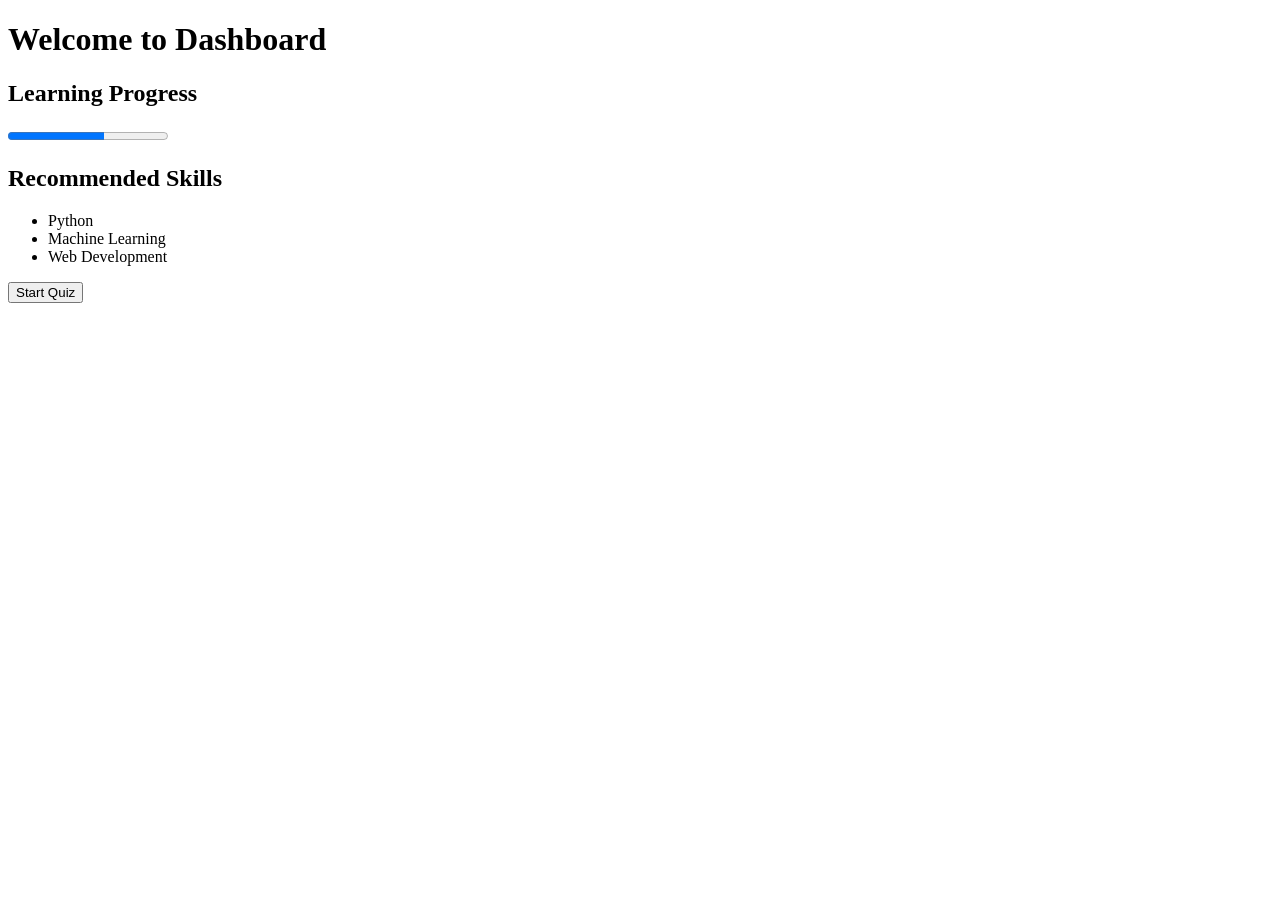
<file: dashboard.html>
<!DOCTYPE html>
<html>
<head>
    <title>Dashboard</title>
</head>

<body>

<h1>Welcome to Dashboard</h1>

<div>

    <h2>Learning Progress</h2>

    <progress value="60" max="100"></progress>

</div>

<div>

    <h2>Recommended Skills</h2>

    <ul>
        <li>Python</li>
        <li>Machine Learning</li>
        <li>Web Development</li>
    </ul>

</div>

<a href="/quiz">
    <button>Start Quiz</button>
</a>

</body>
</html>
</file>
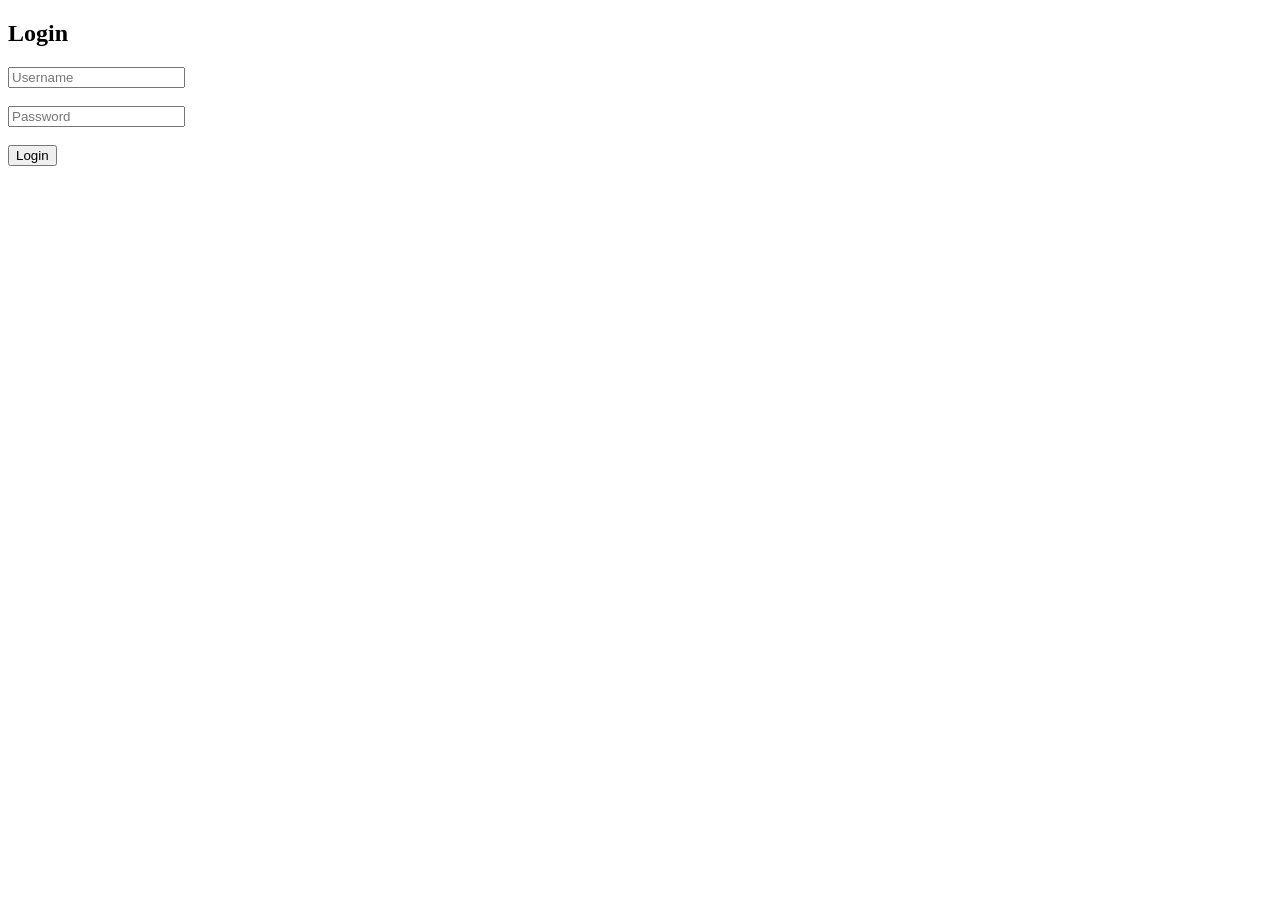
<file: login.html>
<!DOCTYPE html>
<html>
<head>
    <title>Login</title>
</head>

<body>

<h2>Login</h2>

<form method="POST">

    <input type="text"
           name="username"
           placeholder="Username">

    <br><br>

    <input type="password"
           name="password"
           placeholder="Password">

    <br><br>

    <button type="submit">
        Login
    </button>

</form>

</body>
</html>
</file>
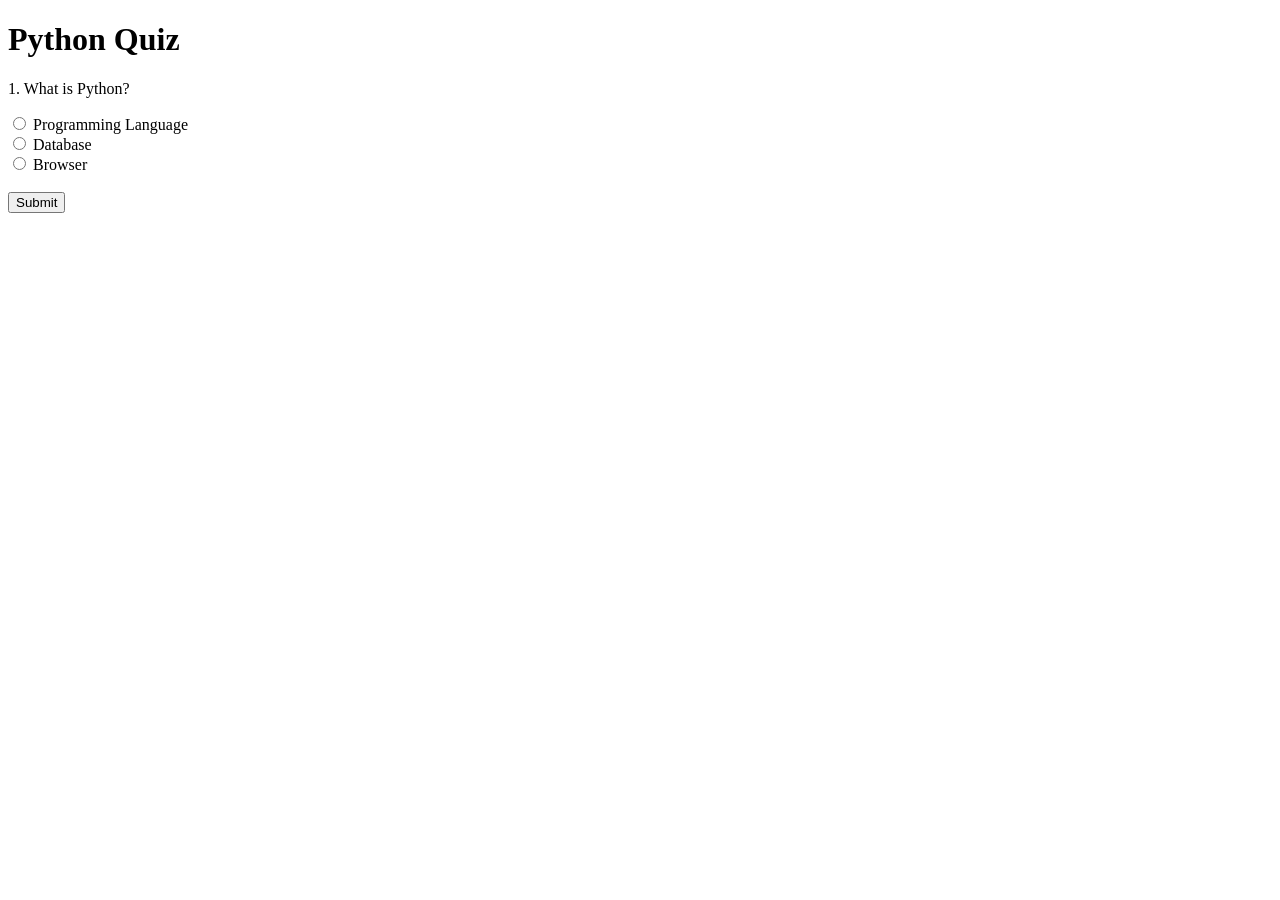
<file: quiz.html>
<!DOCTYPE html>
<html>
<head>
    <title>Quiz</title>
</head>

<body>

<h1>Python Quiz</h1>

<form>

<p>1. What is Python?</p>

<input type="radio" name="q1"> Programming Language
<br>

<input type="radio" name="q1"> Database
<br>

<input type="radio" name="q1"> Browser

<br><br>

<button>
Submit
</button>

</form>

</body>
</html>
</file>
